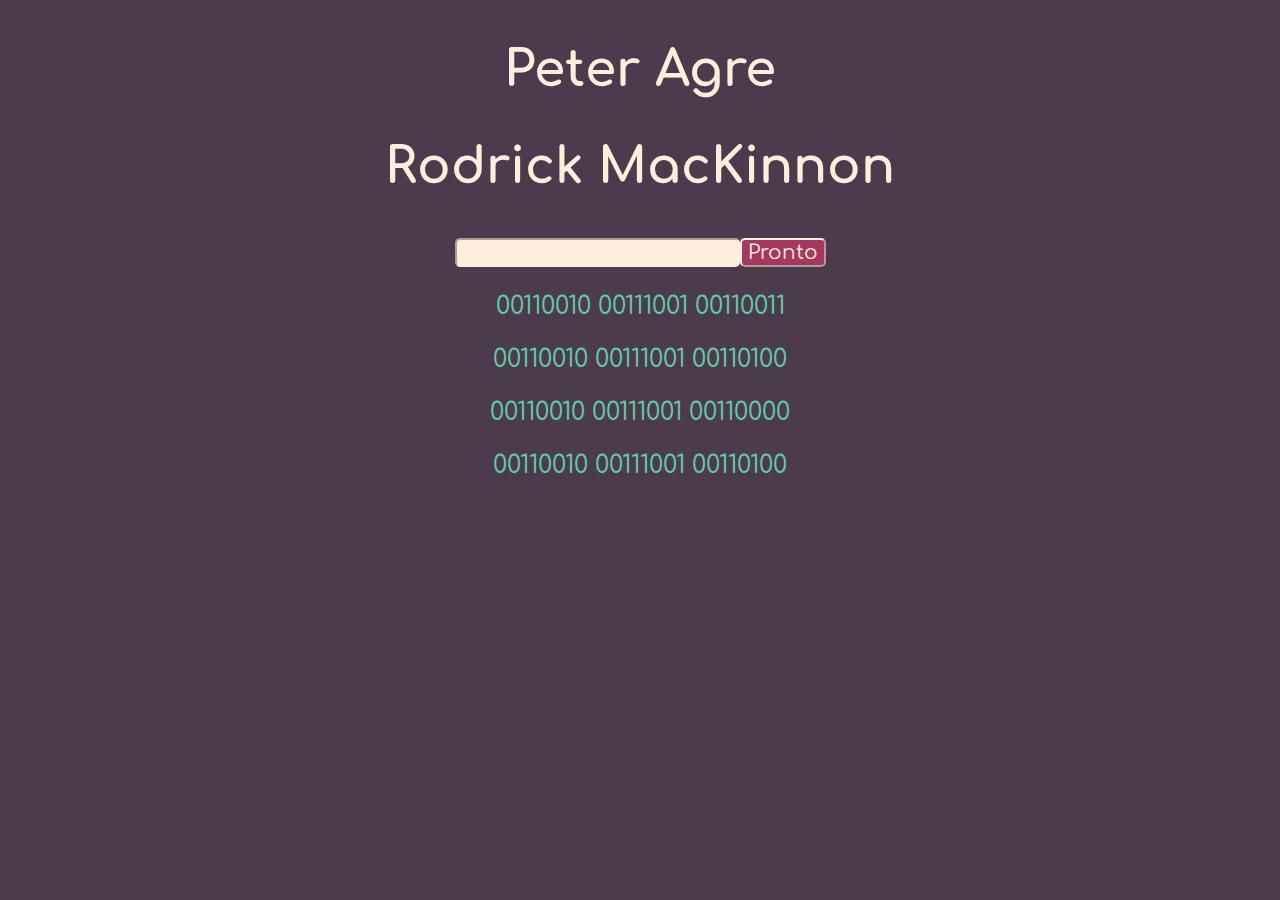
<file: Fase 1/index.html>
<!DOCTYPE html>

<html>

  <head>

    <meta charset="utf-8">

    <title>JINR</title>

    <script src="script.js"> </script>

    <link rel="stylesheet" href="style.css">

    <link href="https://fonts.googleapis.com/css?family=Comfortaa" rel="stylesheet">

  </head>

  <body>

    <h2 onmouseover="textContent='Alfred'" onmouseout="textContent='Peter Agre'">Peter Agre<span></span></h2>
    <h2 onmouseover="textContent='Bernhard'" onmouseout="textContent='Rodrick MacKinnon'">Rodrick MacKinnon<span></span></h2>
    <p><input type="text" id="password" <br /><button onclick="pass()">Pronto</button></p>
    <p>00110010 00111001 00110011</p>
    <p>00110010 00111001 00110100</p>
    <p>00110010 00111001 00110000</p>
    <p>00110010 00111001 00110100</p>
    <p></p>

  </body>

</html>
</file>
<file: Fase 1/style.css>
*{
    font-family: 'Comfortaa', cursive;
}
h2{
    font-size: 50px;
}
body{
    text-align: center;
    color: #FFEEDB;
    background-color: #4C3B4D;
  }
input{
    background-color: #FFEEDB;
    color: #4C3B4D;
    border-radius: 5px;
    border-color: #FFEEDB;
    font-size: 20px;
}
button{
    background-color: #A53860;
    color: #FFEEDB;
    border-radius: 5px;
    border-color: #FFEEDB;
    font-size: 20px;
}
p{
    font-size: 25px;
    color: #61C9A8;
}
</file>
